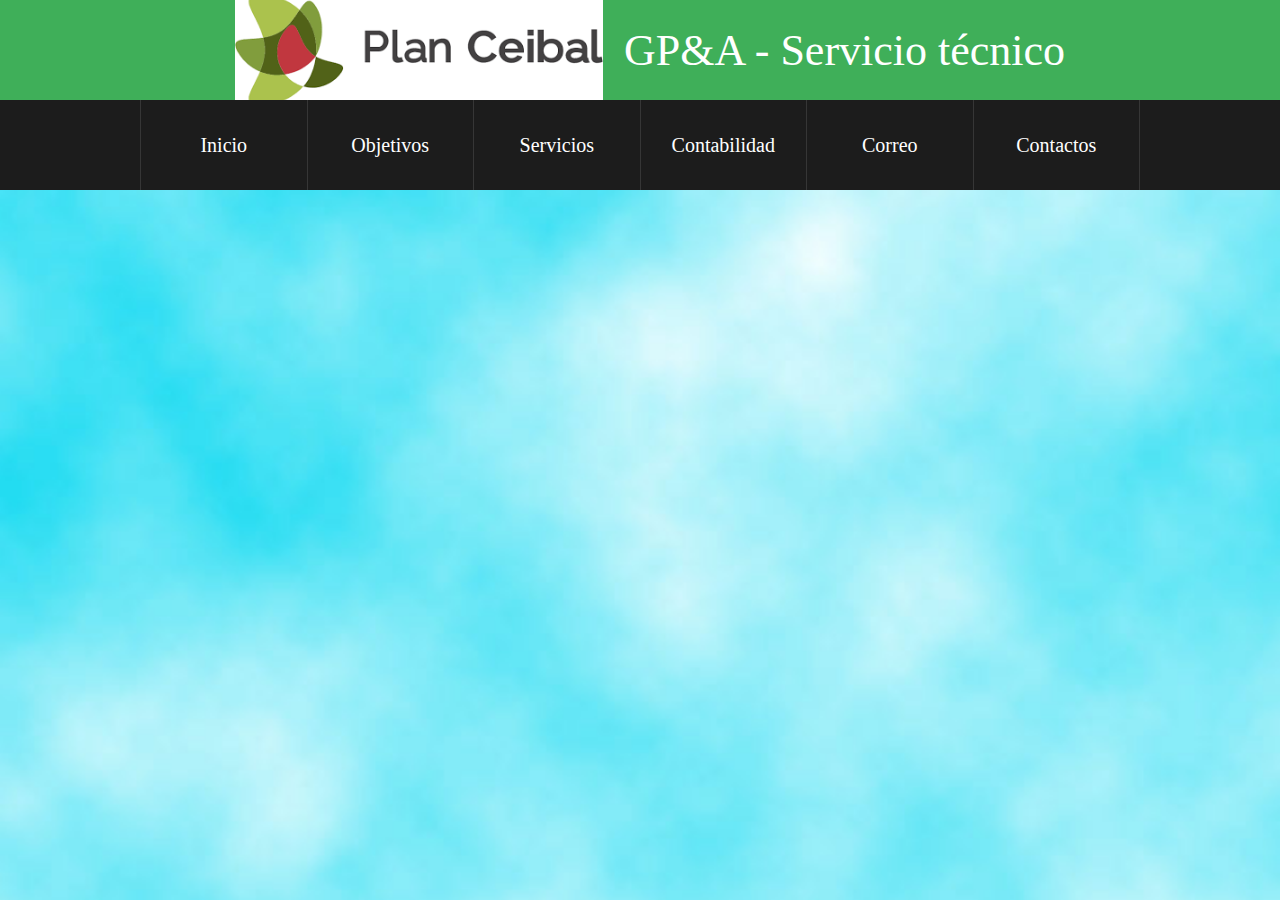
<file: Inicio.html>
<!DOCTYPE html>
<html lang="en">
<head>

	<title> Pagian D&O </title>
	<meta charset="utf-8">
	<meta name="viewport" content="width=divace-width, initial-scale=1">
	<link rel="stylesheet" type="text/css" href="estilos.css">


</head>

<body class="fondo">

	<section class="title">
		<div class="logo-container"> 
			<img src="logo.jpg" class="wrapper">
		</div>
		<h1> GP&A - Servicio técnico </h1>
		
	</section>
	
	<header class="header">

			<nav class="navegation">
				<ul class="menu">
					<li class="first-item">
						<a href="#">
							<img src="1.jpg" alt="" class="imagen">
							<span class="text-item"> Inicio </span>
							<span class="down-item"></span>
						</a>
					</li>
					<li>
						<a href="paginas/Objetivos.html">
							<img src="2.jpg" alt="" class="imagen">
							<span class="text-item"> Objetivos </span>
							<span class="down-item"></span>
						</a>
					</li>
					<li>
						<a href="paginas/Servicios.html">
							<img src="3.jpg" alt="" class="imagen">
							<span class="text-item"> Servicios </span>
							<span class="down-item"></span>
						</a>
					</li>
					<li>
						<a href="paginas/Contabilidad.html">
							<img src="4.jpg" alt="" class="imagen">
							<span class="text-item"> Contabilidad </span>
							<span class="down-item"></span>
						</a>
					</li>
					<li>
						<a href="paginas/Correo.html">
							<img src="5.jpg" alt="" class="imagen">
							<span class="text-item"> Correo </span>
							<span class="down-item"></span>
						</a>
					</li>
					<li>
						<a href="paginas/Contactos.html">
							<img src="6.jpg" alt="" class="imagen">
							<span class="text-item"> Contactos </span>
							<span class="down-item"></span>
						</a>
					</li>
				</ul>
			</nav>

	</header>

	<script src="https://code.jquery.com/jquery-3.4.1.min.js" type="text/javascript"></script>
	<script src="scripts.js" type="text/javascript"></script>

</body>

</html>


<!--
<ul class="submenu">
	<li><a href="#">Servicio #1</a></li>
	<li><a href="#">Servicio #2</a></li>
	<li><a href="#">Servicio #3</a></li>
</ul>
-->
</file>
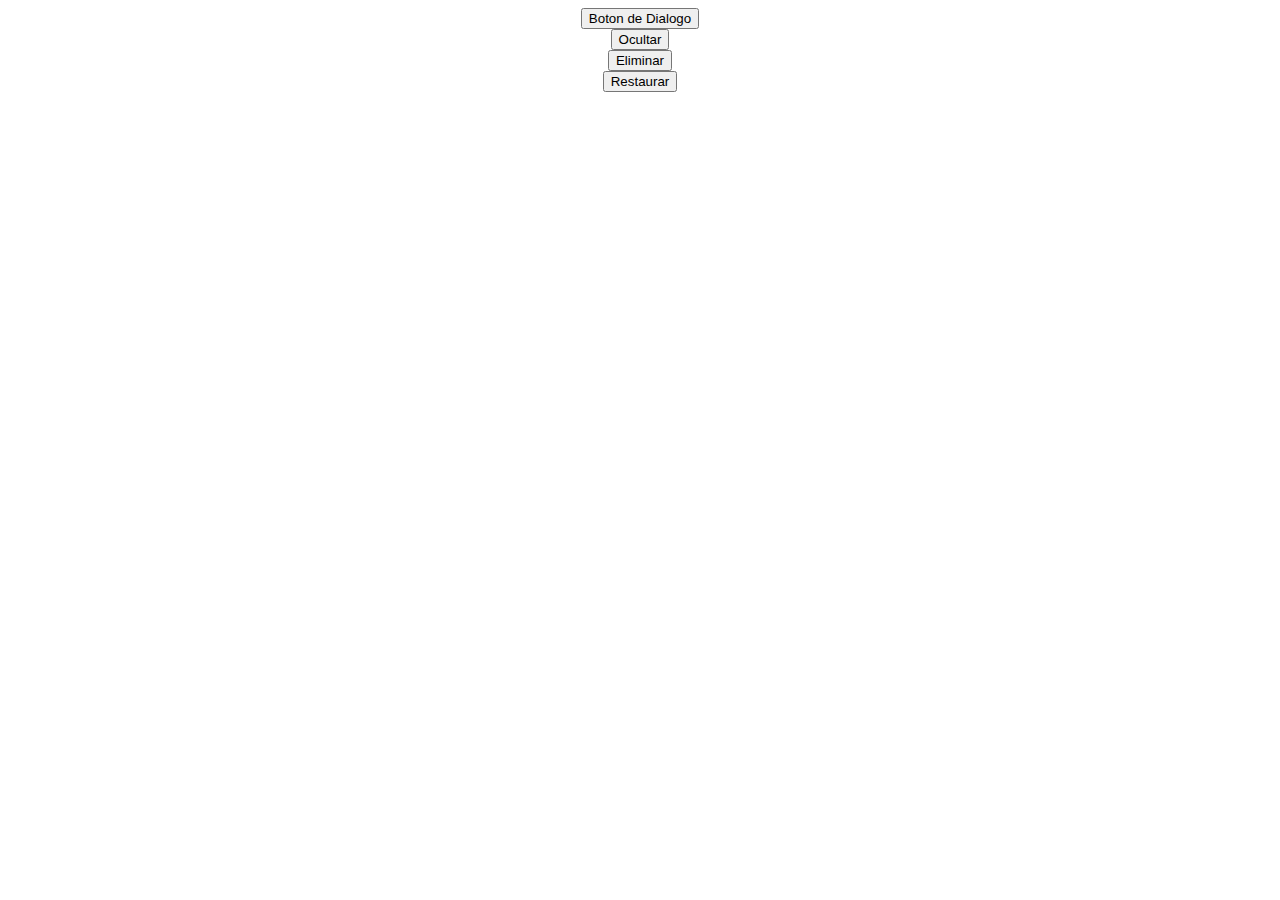
<file: javascriptTest.html>
<!DOCTYPE html>
<html>
<head>
	<title></title>
	<script>
		function ShowDialog() {
			alert("hola");			
		}

		function disableButton(num) {
			var Boton = document.getElementById('buttonDialogo');
			switch(num){
				case 1:
					Boton.style.opacity = '0';break;
				case 2:
					Boton.style.display = 'none';break;
				case 3:
					Boton.style.display = "block";break;
					Boton.style.opacity = "1";break;
			}
		}
	</script>
</head>
<body>
	<center>
		<button id="buttonDialogo" onclick="showdialogo()"> Boton de Dialogo </button><br/>
		<button onclick="disableButton(1)"> Ocultar </button><br/>
		<button onclick="disableButton(2)"> Eliminar </button><br/>
		<button onclick="disableButton(3)"> Restaurar </button><br/>
	</center>
</body>
</html>


<script type="	"></script>
</file>
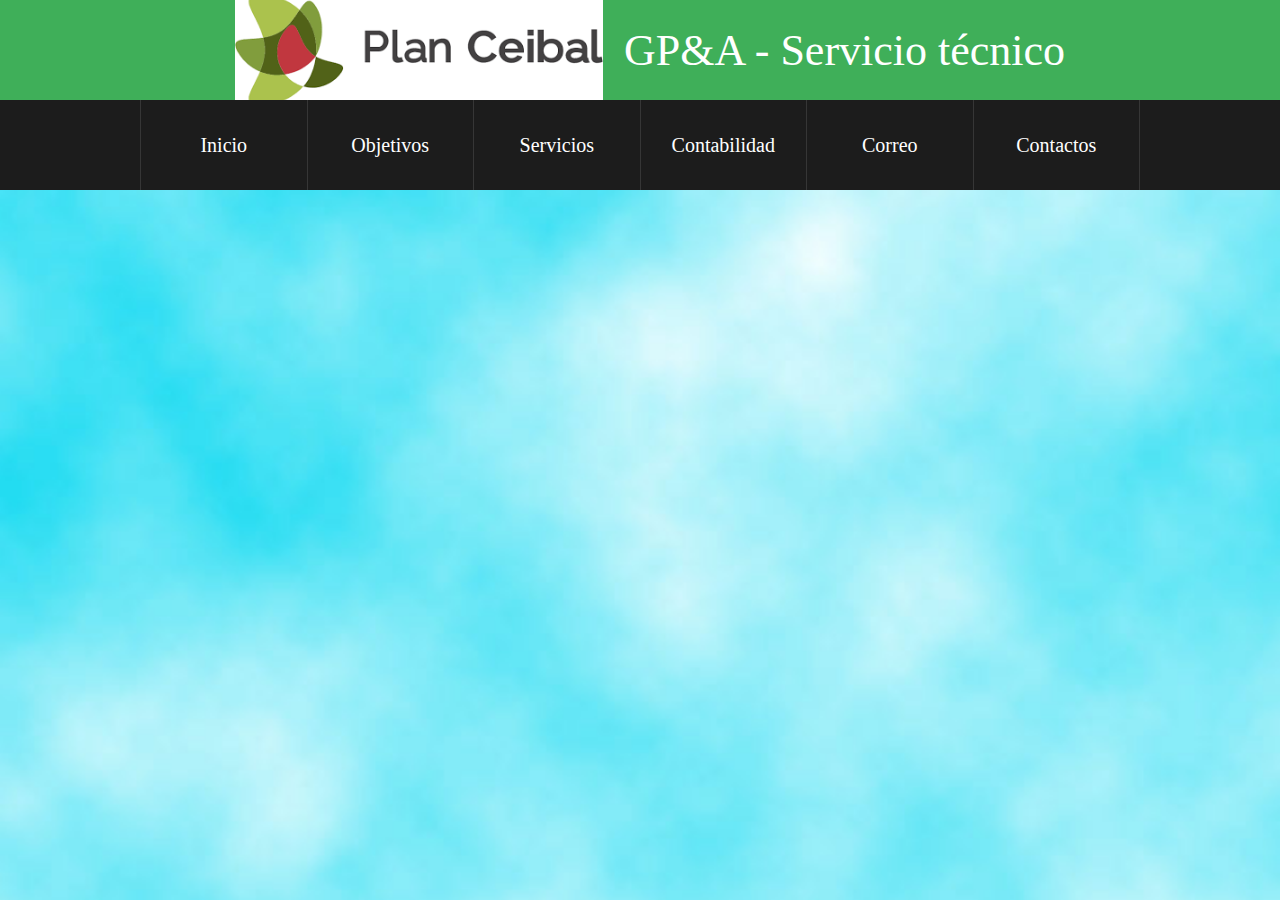
<file: Objetivos.html>
<!DOCTYPE html>
<html lang="en">
<head>

	<title> Pagian D&O </title>
	<meta charset="utf-8">
	<meta name="viewport" content="width=divace-width, initial-scale=1">
	<link rel="stylesheet" type="text/css" href="../estilos.css">

</head>

<body class="fondo">

	<section class="title">
		<div class="logo-container"> 
			<img src="../logo.jpg" class="wrapper">
		</div>
		<h1> GP&A - Servicio técnico </h1>
	</section>

	<header class="header">

			<nav class="navegation">
				<ul class="menu">
					<li class="first-item">
						<a href="../Inicio.html">
							<img src="../1.jpg" alt="" class="imagen">
							<span class="text-item"> Inicio </span>
							<span class="down-item"></span>
						</a>
					</li>
					<li>
						<a href="#">
							<img src="../2.jpg" alt="" class="imagen">
							<span class="text-item"> Objetivos </span>
							<span class="down-item"></span>
						</a>
					</li>
					<li>
						<a href="Servicios.html">
							<img src="../3.jpg" alt="" class="imagen">
							<span class="text-item"> Servicios </span>
							<span class="down-item"></span>
						</a>
					</li>
					<li>
						<a href="Contabilidad.html">
							<img src="../4.jpg" alt="" class="imagen">
							<span class="text-item"> Contabilidad </span>
							<span class="down-item"></span>
						</a>
					</li>
					<li>
						<a href="Correo.html">
							<img src="../5.jpg" alt="" class="imagen">
							<span class="text-item"> Correo </span>
							<span class="down-item"></span>
						</a>
					</li>
					<li>
						<a href="Contactos.html">
							<img src="../6.jpg" alt="" class="imagen">
							<span class="text-item"> Contactos </span>
							<span class="down-item"></span>
						</a>
					</li>
				</ul>
			</nav>
	</header>

	<script src="https://code.jquery.com/jquery-3.4.1.min.js" type="text/javascript"></script>
	<script src="../scripts.js" type="text/javascript"></script>

</body>

</html>
</file>
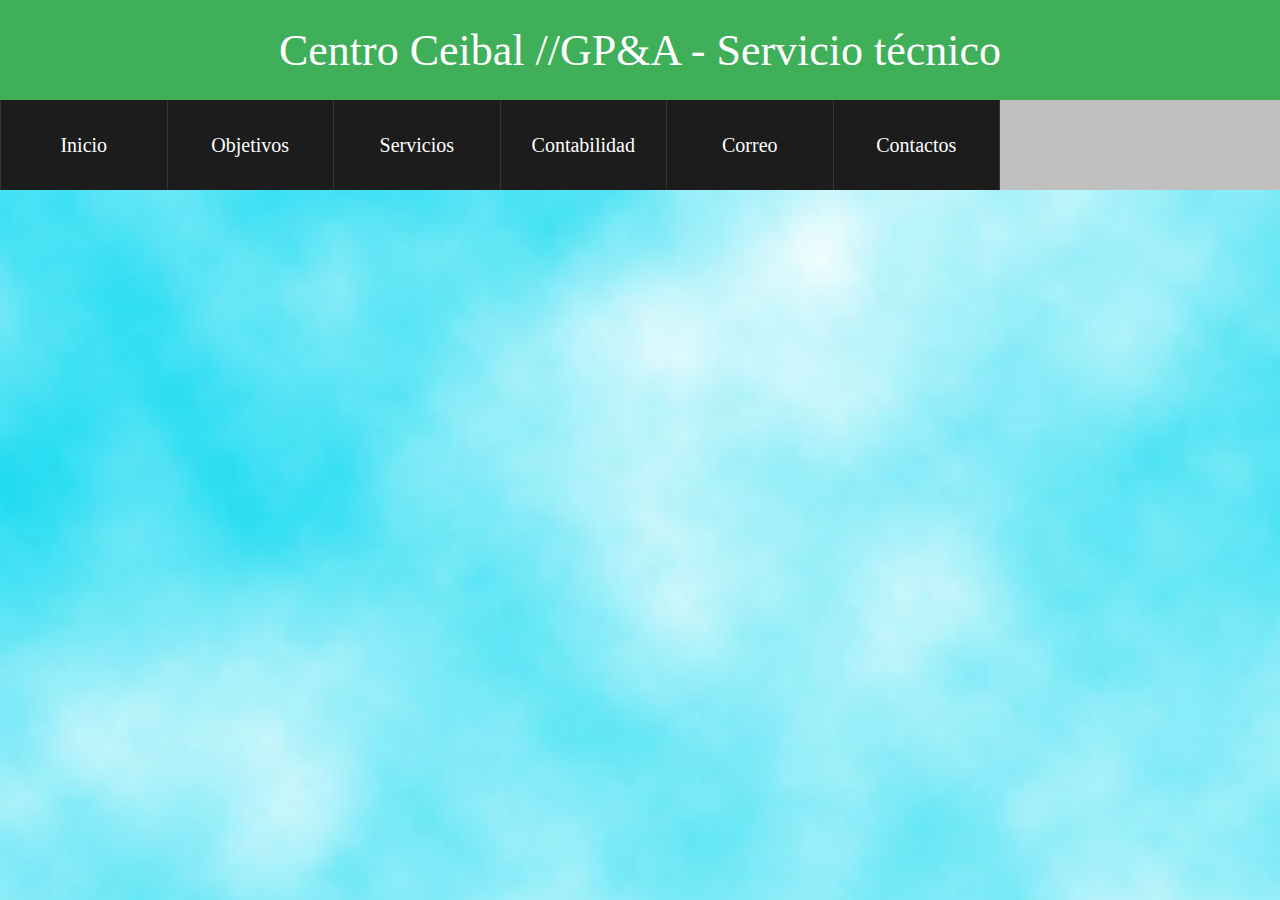
<file: Servicios.html>
<!DOCTYPE html>
<html lang="en">
<head>

	<title> Pagian D&O </title>
	<meta charset="utf-8">
	<meta name="viewport" content="width=divace-width, initial-scale=1">
	<link rel="stylesheet" type="text/css" href="../estilos.css">

</head>

<body class="fondo">
	<section class="title">
		<h1> Centro Ceibal // </h1>
		<h1> GP&A - Servicio técnico </h1>
	</section>
	<header>
	<nav class="navegacion">
		<ul class="menu">
			<li class="first-item">
				<a href="../Inicio.html">
					<img src="1.jpg" alt="" class="imagen">
					<span class="text-item"> Inicio </span>
					<span class="down-item"></span>
				</a>
			</li>
			<li>
				<a href="Objetivos.html">
					<img src="2.jpg" alt="" class="imagen">
					<span class="text-item"> Objetivos </span>
					<span class="down-item"></span>
				</a>
			</li>
			<li>
				<a href="#">
					<img src="3.jpg" alt="" class="imagen">
					<span class="text-item"> Servicios </span>
					<span class="down-item"></span>
				</a>
			</li>
			<li>
				<a href="Contabilidad.html">
					<img src="4.jpg" alt="" class="imagen">
					<span class="text-item"> Contabilidad </span>
					<span class="down-item"></span>
				</a>
			</li>
			<li>
				<a href="Correo.html">
					<img src="5.jpg" alt="" class="imagen">
					<span class="text-item"> Correo </span>
					<span class="down-item"></span>
				</a>
			</li>
			<li>
				<a href="Contactos.html">
					<img src="6.jpg" alt="" class="imagen">
					<span class="text-item"> Contactos </span>
					<span class="down-item"></span>
				</a>
			</li>
		</ul>
	</nav>
	</header>
</body>

</html>
</file>
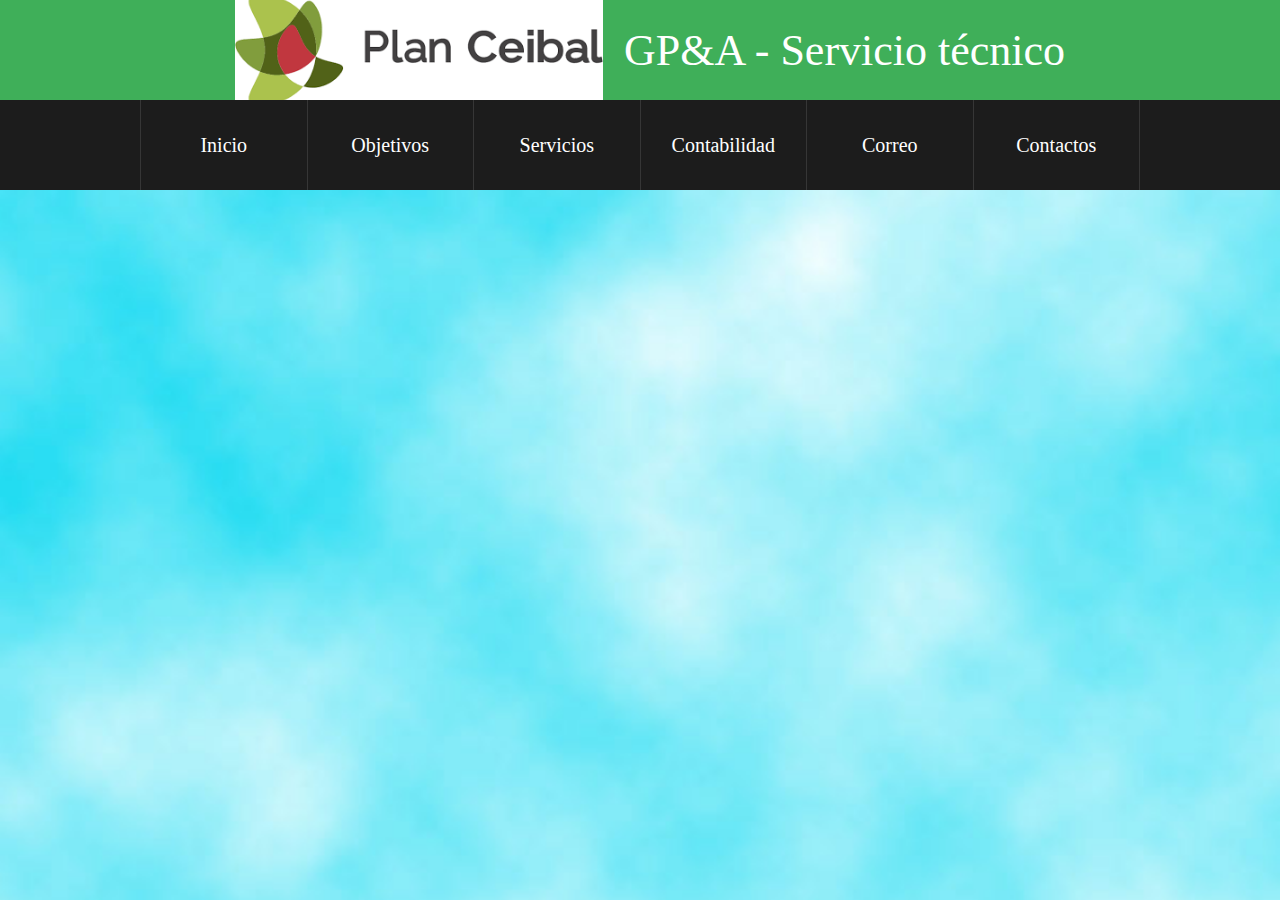
<file: paginas/Contabilidad.html>
<!DOCTYPE html>
<html lang="en">
<head>

	<title> Pagian D&O </title>
	<meta charset="utf-8">
	<meta name="viewport" content="width=divace-width, initial-scale=1">
	<link rel="stylesheet" type="text/css" href="../estilos.css">

</head>

<body class="fondo">

	<section class="title">
		<div class="logo-container"> 
			<img src="../logo.jpg" class="wrapper">
		</div>
		<h1> GP&A - Servicio técnico </h1>
	</section>

	<header class="header">
		
	<nav class="navegation">
		<ul class="menu">
			<li class="first-item">
				<a href="../Inicio.html">
					<img src="../1.jpg" alt="" class="imagen">
					<span class="text-item"> Inicio </span>
					<span class="down-item"></span>
				</a>
			</li>
			<li>
				<a href="Objetivos.html">
					<img src="../2.jpg" alt="" class="imagen">
					<span class="text-item"> Objetivos </span>
					<span class="down-item"></span>
				</a>
			</li>
			<li>
				<a href="Servicios.html">
					<img src="../3.jpg" alt="" class="imagen">
					<span class="text-item"> Servicios </span>
					<span class="down-item"></span>
				</a>
			</li>
			<li>
				<a href="#">
					<img src="../4.jpg" alt="" class="imagen">
					<span class="text-item"> Contabilidad </span>
					<span class="down-item"></span>
				</a>
			</li>
			<li>
				<a href="Correo.html">
					<img src="../5.jpg" alt="" class="imagen">
					<span class="text-item"> Correo </span>
					<span class="down-item"></span>
				</a>
			</li>
			<li>
				<a href="Contactos.html">
					<img src="../6.jpg" alt="" class="imagen">
					<span class="text-item"> Contactos </span>
					<span class="down-item"></span>
				</a>
			</li>
		</ul>
	</nav>
	</header>

	<script src="https://code.jquery.com/jquery-3.4.1.min.js" type="text/javascript"></script>
	<script src="../scripts.js" type="text/javascript"></script>

</body>

</html>
</file>
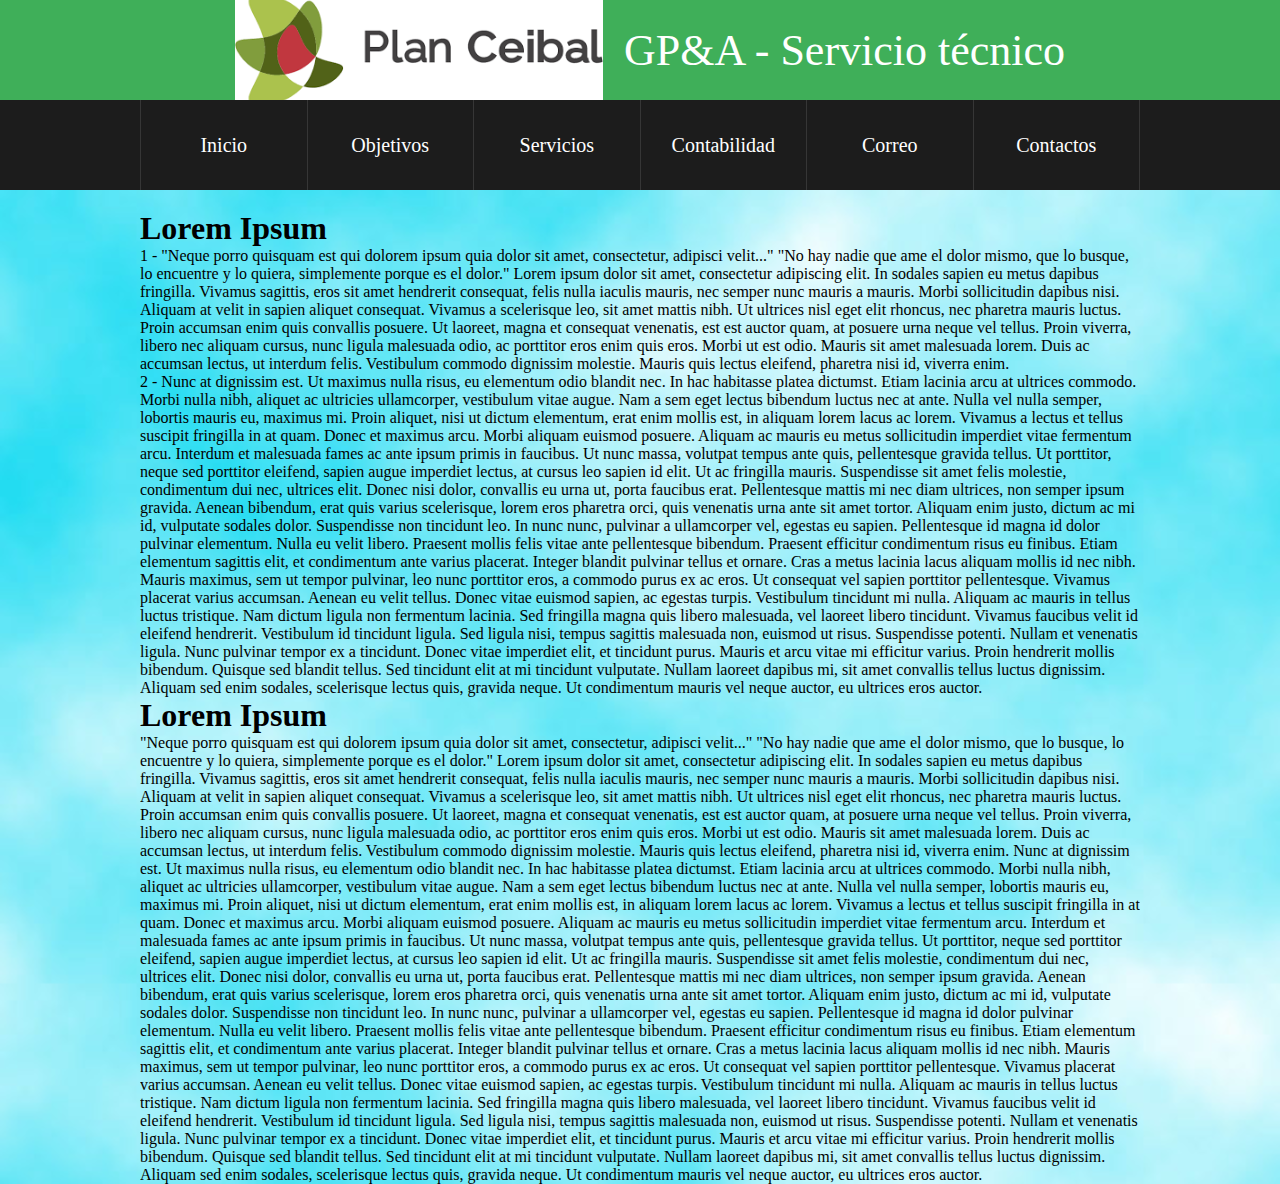
<file: paginas/Contactos.html>
<!DOCTYPE html>
<html lang="en">
<head>

	<title> Pagian D&O </title>
	<meta charset="utf-8">
	<meta name="viewport" content="width=divace-width, initial-scale=1">
	<link rel="stylesheet" type="text/css" href="../estilos.css">

</head>

<body class="fondo">

	<section class="title">
		<div class="logo-container"> 
			<img src="../logo.jpg" class="wrapper">
		</div>
		<h1> GP&A - Servicio técnico </h1>
	</section>

	<header class="header">

			<nav class="navegation">
				<ul class="menu">
					<li class="first-item">
						<a href="../Inicio.html">
							<img src="../1.jpg" alt="" class="imagen">
							<span class="text-item"> Inicio </span>
							<span class="down-item"></span>
						</a>
					</li>
					<li>
						<a href="Objetivos.html">
							<img src="../2.jpg" alt="" class="imagen">
							<span class="text-item"> Objetivos </span>
							<span class="down-item"></span>
						</a>
					</li>
					<li>
						<a href="Servicios.html">
							<img src="../3.jpg" alt="" class="imagen">
							<span class="text-item"> Servicios </span>
							<span class="down-item"></span>
						</a>
					</li>
					<li>
						<a href="Contabilidad.html">
							<img src="../4.jpg" alt="" class="imagen">
							<span class="text-item"> Contabilidad </span>
							<span class="down-item"></span>
						</a>
					</li>
					<li>
						<a href="Correo.html">
							<img src="../5.jpg" alt="" class="imagen">
							<span class="text-item"> Correo </span>
							<span class="down-item"></span>
						</a>
					</li>
					<li>
						<a href="#">
							<img src="../6.jpg" alt="" class="imagen">
							<span class="text-item"> Contactos </span>
							<span class="down-item"></span>
						</a>
					</li>
				</ul>
			</nav>

	</header>

	
	<main class="container wrapper">

		<p>
			<h1> Lorem Ipsum  </h1>
1 - "Neque porro quisquam est qui dolorem ipsum quia dolor sit amet, consectetur, adipisci velit..."
"No hay nadie que ame el dolor mismo, que lo busque, lo encuentre y lo quiera, simplemente porque es el dolor."
Lorem ipsum dolor sit amet, consectetur adipiscing elit. In sodales sapien eu metus dapibus fringilla. Vivamus sagittis, eros sit amet hendrerit consequat, felis nulla iaculis mauris, nec semper nunc mauris a mauris. Morbi sollicitudin dapibus nisi. Aliquam at velit in sapien aliquet consequat. Vivamus a scelerisque leo, sit amet mattis nibh. Ut ultrices nisl eget elit rhoncus, nec pharetra mauris luctus. Proin accumsan enim quis convallis posuere. Ut laoreet, magna et consequat venenatis, est est auctor quam, at posuere urna neque vel tellus. Proin viverra, libero nec aliquam cursus, nunc ligula malesuada odio, ac porttitor eros enim quis eros. Morbi ut est odio. Mauris sit amet malesuada lorem. Duis ac accumsan lectus, ut interdum felis. Vestibulum commodo dignissim molestie. Mauris quis lectus eleifend, pharetra nisi id, viverra enim.<br>

2 - Nunc at dignissim est. Ut maximus nulla risus, eu elementum odio blandit nec. In hac habitasse platea dictumst. Etiam lacinia arcu at ultrices commodo. Morbi nulla nibh, aliquet ac ultricies ullamcorper, vestibulum vitae augue. Nam a sem eget lectus bibendum luctus nec at ante. Nulla vel nulla semper, lobortis mauris eu, maximus mi. Proin aliquet, nisi ut dictum elementum, erat enim mollis est, in aliquam lorem lacus ac lorem. Vivamus a lectus et tellus suscipit fringilla in at quam. Donec et maximus arcu. Morbi aliquam euismod posuere. Aliquam ac mauris eu metus sollicitudin imperdiet vitae fermentum arcu.

Interdum et malesuada fames ac ante ipsum primis in faucibus. Ut nunc massa, volutpat tempus ante quis, pellentesque gravida tellus. Ut porttitor, neque sed porttitor eleifend, sapien augue imperdiet lectus, at cursus leo sapien id elit. Ut ac fringilla mauris. Suspendisse sit amet felis molestie, condimentum dui nec, ultrices elit. Donec nisi dolor, convallis eu urna ut, porta faucibus erat. Pellentesque mattis mi nec diam ultrices, non semper ipsum gravida. Aenean bibendum, erat quis varius scelerisque, lorem eros pharetra orci, quis venenatis urna ante sit amet tortor. Aliquam enim justo, dictum ac mi id, vulputate sodales dolor. Suspendisse non tincidunt leo. In nunc nunc, pulvinar a ullamcorper vel, egestas eu sapien. Pellentesque id magna id dolor pulvinar elementum. Nulla eu velit libero. Praesent mollis felis vitae ante pellentesque bibendum.

Praesent efficitur condimentum risus eu finibus. Etiam elementum sagittis elit, et condimentum ante varius placerat. Integer blandit pulvinar tellus et ornare. Cras a metus lacinia lacus aliquam mollis id nec nibh. Mauris maximus, sem ut tempor pulvinar, leo nunc porttitor eros, a commodo purus ex ac eros. Ut consequat vel sapien porttitor pellentesque. Vivamus placerat varius accumsan. Aenean eu velit tellus. Donec vitae euismod sapien, ac egestas turpis. Vestibulum tincidunt mi nulla. Aliquam ac mauris in tellus luctus tristique. Nam dictum ligula non fermentum lacinia. Sed fringilla magna quis libero malesuada, vel laoreet libero tincidunt. Vivamus faucibus velit id eleifend hendrerit.

Vestibulum id tincidunt ligula. Sed ligula nisi, tempus sagittis malesuada non, euismod ut risus. Suspendisse potenti. Nullam et venenatis ligula. Nunc pulvinar tempor ex a tincidunt. Donec vitae imperdiet elit, et tincidunt purus. Mauris et arcu vitae mi efficitur varius. Proin hendrerit mollis bibendum. Quisque sed blandit tellus. Sed tincidunt elit at mi tincidunt vulputate. Nullam laoreet dapibus mi, sit amet convallis tellus luctus dignissim. Aliquam sed enim sodales, scelerisque lectus quis, gravida neque. Ut condimentum mauris vel neque auctor, eu ultrices eros auctor.
		</p>

		<p>
			<h1> Lorem Ipsum  </h1>
"Neque porro quisquam est qui dolorem ipsum quia dolor sit amet, consectetur, adipisci velit..."
"No hay nadie que ame el dolor mismo, que lo busque, lo encuentre y lo quiera, simplemente porque es el dolor."
Lorem ipsum dolor sit amet, consectetur adipiscing elit. In sodales sapien eu metus dapibus fringilla. Vivamus sagittis, eros sit amet hendrerit consequat, felis nulla iaculis mauris, nec semper nunc mauris a mauris. Morbi sollicitudin dapibus nisi. Aliquam at velit in sapien aliquet consequat. Vivamus a scelerisque leo, sit amet mattis nibh. Ut ultrices nisl eget elit rhoncus, nec pharetra mauris luctus. Proin accumsan enim quis convallis posuere. Ut laoreet, magna et consequat venenatis, est est auctor quam, at posuere urna neque vel tellus. Proin viverra, libero nec aliquam cursus, nunc ligula malesuada odio, ac porttitor eros enim quis eros. Morbi ut est odio. Mauris sit amet malesuada lorem. Duis ac accumsan lectus, ut interdum felis. Vestibulum commodo dignissim molestie. Mauris quis lectus eleifend, pharetra nisi id, viverra enim.

Nunc at dignissim est. Ut maximus nulla risus, eu elementum odio blandit nec. In hac habitasse platea dictumst. Etiam lacinia arcu at ultrices commodo. Morbi nulla nibh, aliquet ac ultricies ullamcorper, vestibulum vitae augue. Nam a sem eget lectus bibendum luctus nec at ante. Nulla vel nulla semper, lobortis mauris eu, maximus mi. Proin aliquet, nisi ut dictum elementum, erat enim mollis est, in aliquam lorem lacus ac lorem. Vivamus a lectus et tellus suscipit fringilla in at quam. Donec et maximus arcu. Morbi aliquam euismod posuere. Aliquam ac mauris eu metus sollicitudin imperdiet vitae fermentum arcu.

Interdum et malesuada fames ac ante ipsum primis in faucibus. Ut nunc massa, volutpat tempus ante quis, pellentesque gravida tellus. Ut porttitor, neque sed porttitor eleifend, sapien augue imperdiet lectus, at cursus leo sapien id elit. Ut ac fringilla mauris. Suspendisse sit amet felis molestie, condimentum dui nec, ultrices elit. Donec nisi dolor, convallis eu urna ut, porta faucibus erat. Pellentesque mattis mi nec diam ultrices, non semper ipsum gravida. Aenean bibendum, erat quis varius scelerisque, lorem eros pharetra orci, quis venenatis urna ante sit amet tortor. Aliquam enim justo, dictum ac mi id, vulputate sodales dolor. Suspendisse non tincidunt leo. In nunc nunc, pulvinar a ullamcorper vel, egestas eu sapien. Pellentesque id magna id dolor pulvinar elementum. Nulla eu velit libero. Praesent mollis felis vitae ante pellentesque bibendum.

Praesent efficitur condimentum risus eu finibus. Etiam elementum sagittis elit, et condimentum ante varius placerat. Integer blandit pulvinar tellus et ornare. Cras a metus lacinia lacus aliquam mollis id nec nibh. Mauris maximus, sem ut tempor pulvinar, leo nunc porttitor eros, a commodo purus ex ac eros. Ut consequat vel sapien porttitor pellentesque. Vivamus placerat varius accumsan. Aenean eu velit tellus. Donec vitae euismod sapien, ac egestas turpis. Vestibulum tincidunt mi nulla. Aliquam ac mauris in tellus luctus tristique. Nam dictum ligula non fermentum lacinia. Sed fringilla magna quis libero malesuada, vel laoreet libero tincidunt. Vivamus faucibus velit id eleifend hendrerit.

Vestibulum id tincidunt ligula. Sed ligula nisi, tempus sagittis malesuada non, euismod ut risus. Suspendisse potenti. Nullam et venenatis ligula. Nunc pulvinar tempor ex a tincidunt. Donec vitae imperdiet elit, et tincidunt purus. Mauris et arcu vitae mi efficitur varius. Proin hendrerit mollis bibendum. Quisque sed blandit tellus. Sed tincidunt elit at mi tincidunt vulputate. Nullam laoreet dapibus mi, sit amet convallis tellus luctus dignissim. Aliquam sed enim sodales, scelerisque lectus quis, gravida neque. Ut condimentum mauris vel neque auctor, eu ultrices eros auctor.
		</p>

	</main>

	<script src="https://code.jquery.com/jquery-3.4.1.min.js" type="text/javascript"></script>
	<script src="../scripts.js" type="text/javascript"></script>

</body>

</html>
</file>
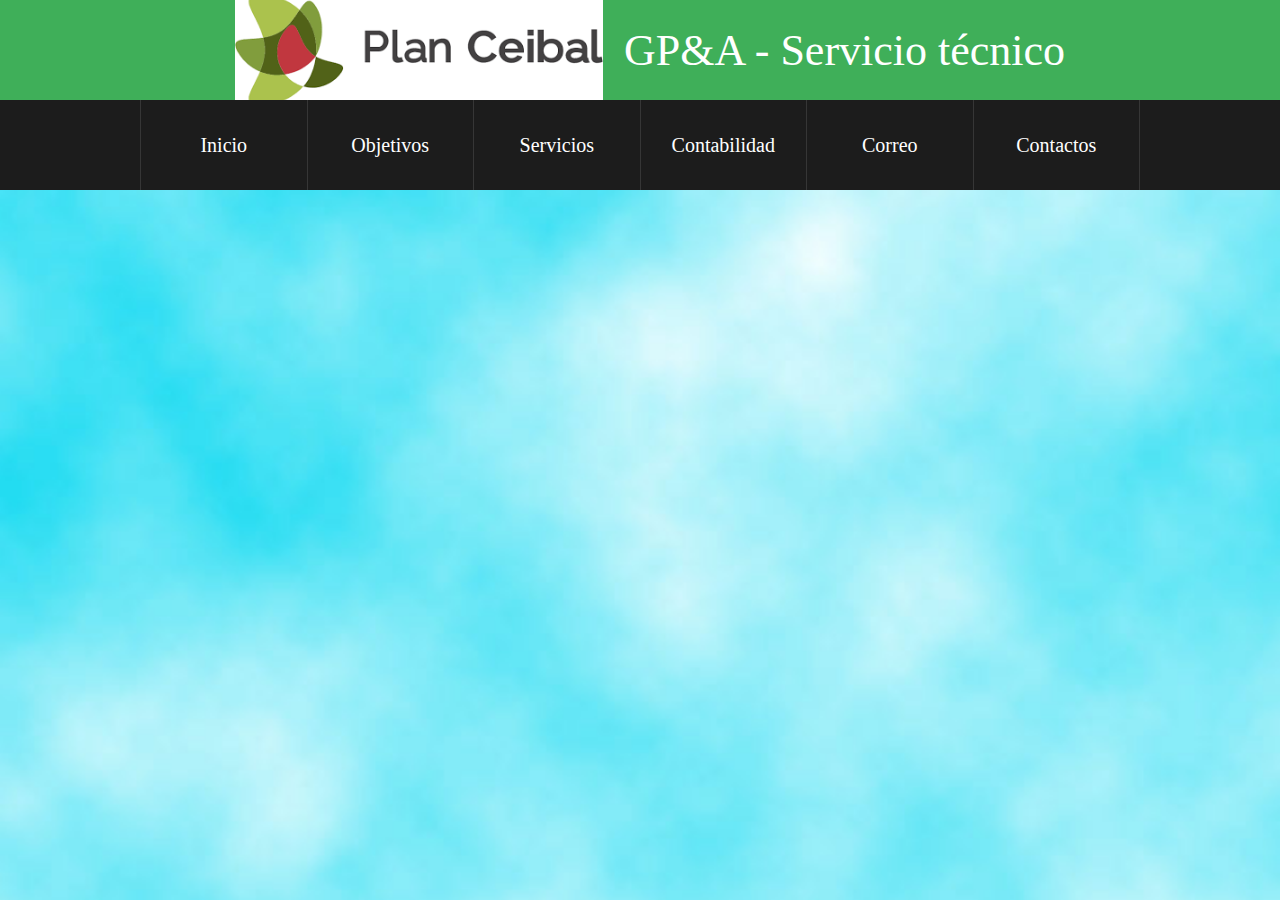
<file: paginas/Correo.html>
<!DOCTYPE html>
<html lang="en">
<head>

	<title> Pagian D&O </title>
	<meta charset="utf-8">
	<meta name="viewport" content="width=divace-width, initial-scale=1">
	<link rel="stylesheet" type="text/css" href="../estilos.css">

</head>

<body class="fondo">
	
	<section class="title">
		<div class="logo-container"> 
			<img src="../logo.jpg" class="wrapper">
		</div>
		<h1> GP&A - Servicio técnico </h1>
	</section>

	<header class="header">
		
	<nav class="navegation">
		<ul class="menu">
			<li class="first-item">
				<a href="../Inicio.html">
					<img src="../1.jpg" alt="" class="imagen">
					<span class="text-item"> Inicio </span>
					<span class="down-item"></span>
				</a>
			</li>
			<li>
				<a href="Objetivos.html">
					<img src="../2.jpg" alt="" class="imagen">
					<span class="text-item"> Objetivos </span>
					<span class="down-item"></span>
				</a>
			</li>
			<li>
				<a href="Servicios.html">
					<img src="../3.jpg" alt="" class="imagen">
					<span class="text-item"> Servicios </span>
					<span class="down-item"></span>
				</a>
			</li>
			<li>
				<a href="Contabilidad.html">
					<img src="../4.jpg" alt="" class="imagen">
					<span class="text-item"> Contabilidad </span>
					<span class="down-item"></span>
				</a>
			</li>
			<li>
				<a href="#">
					<img src="../5.jpg" alt="" class="imagen">
					<span class="text-item"> Correo </span>
					<span class="down-item"></span>
				</a>
			</li>
			<li>
				<a href="Contactos.html">
					<img src="../6.jpg" alt="" class="imagen">
					<span class="text-item"> Contactos </span>
					<span class="down-item"></span>
				</a>
			</li>
		</ul>
	</nav>
	</header>

	<script src="https://code.jquery.com/jquery-3.4.1.min.js" type="text/javascript"></script>
	<script src="../scripts.js" type="text/javascript"></script>
</body>

</html>
</file>
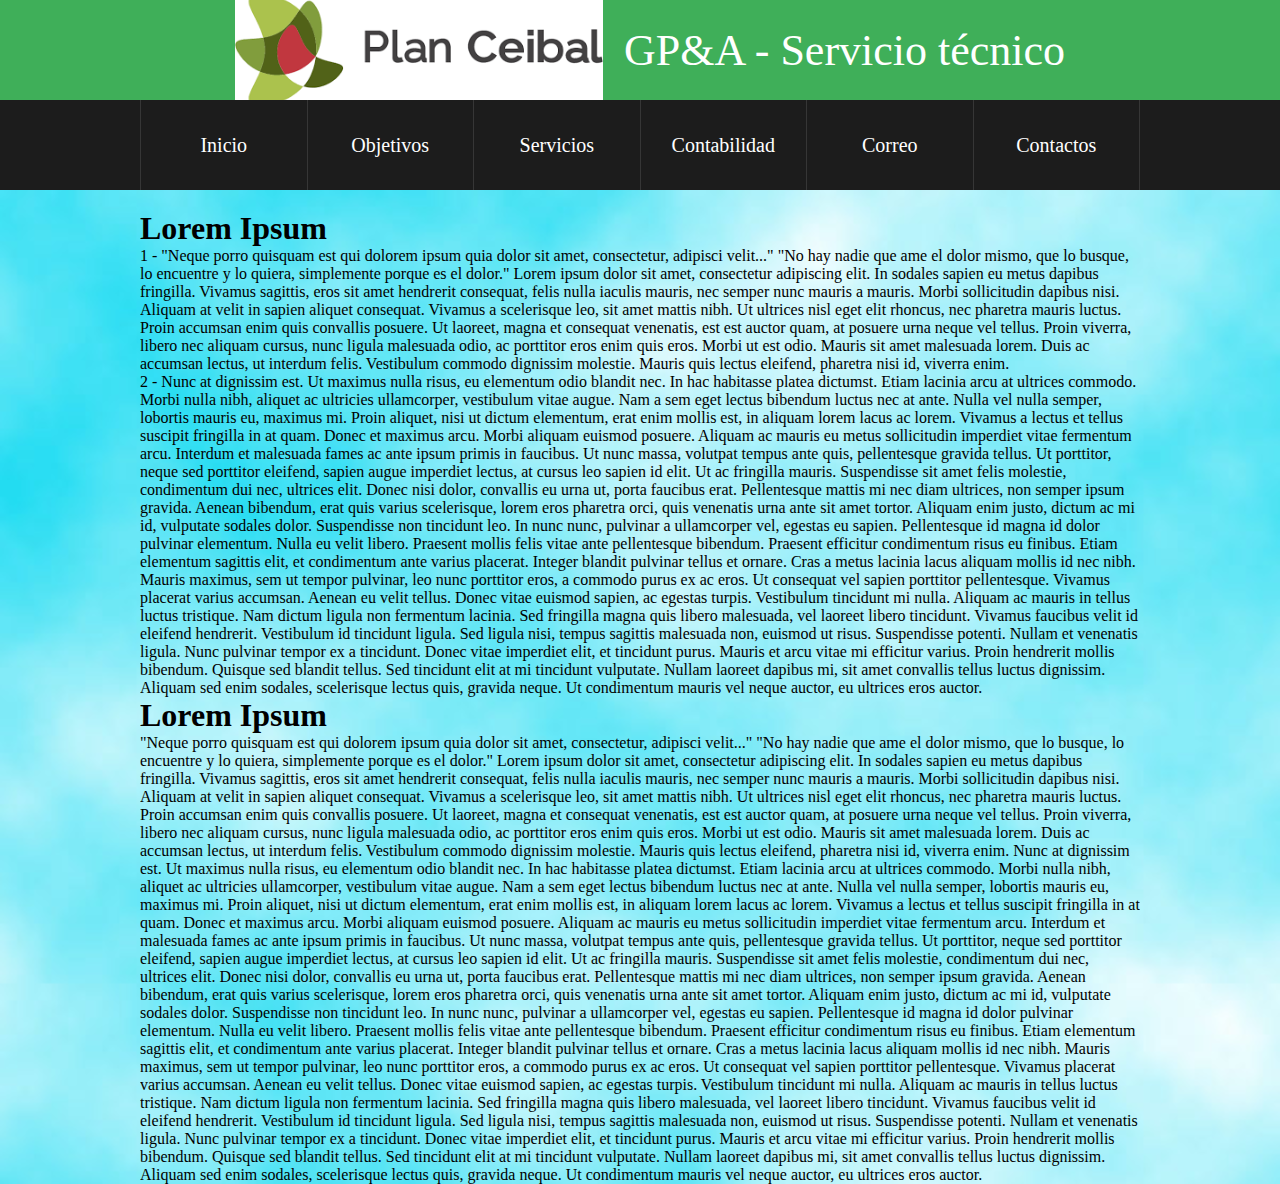
<file: paginas/Objetivos.html>
<!DOCTYPE html>
<html lang="en">
<head>

	<title> Pagian D&O </title>
	<meta charset="utf-8">
	<meta name="viewport" content="width=divace-width, initial-scale=1">
	<link rel="stylesheet" type="text/css" href="../estilos.css">

</head>

<body class="fondo">

	<section class="title">
		<div class="logo-container"> 
			<img src="../logo.jpg" class="wrapper">
		</div>
		<h1> GP&A - Servicio técnico </h1>
	</section>

	<header class="header">

			<nav class="navegation">
				<ul class="menu">
					<li class="first-item">
						<a href="../Inicio.html">
							<img src="../1.jpg" alt="" class="imagen">
							<span class="text-item"> Inicio </span>
							<span class="down-item"></span>
						</a>
					</li>
					<li>
						<a href="#">
							<img src="../2.jpg" alt="" class="imagen">
							<span class="text-item"> Objetivos </span>
							<span class="down-item"></span>
						</a>
					</li>
					<li>
						<a href="Servicios.html">
							<img src="../3.jpg" alt="" class="imagen">
							<span class="text-item"> Servicios </span>
							<span class="down-item"></span>
						</a>
					</li>
					<li>
						<a href="Contabilidad.html">
							<img src="../4.jpg" alt="" class="imagen">
							<span class="text-item"> Contabilidad </span>
							<span class="down-item"></span>
						</a>
					</li>
					<li>
						<a href="Correo.html">
							<img src="../5.jpg" alt="" class="imagen">
							<span class="text-item"> Correo </span>
							<span class="down-item"></span>
						</a>
					</li>
					<li>
						<a href="Contactos.html">
							<img src="../6.jpg" alt="" class="imagen">
							<span class="text-item"> Contactos </span>
							<span class="down-item"></span>
						</a>
					</li>
				</ul>
			</nav>
	</header>

	
	<main class="container wrapper">

		<p>
			<h1> Lorem Ipsum  </h1>
1 - "Neque porro quisquam est qui dolorem ipsum quia dolor sit amet, consectetur, adipisci velit..."
"No hay nadie que ame el dolor mismo, que lo busque, lo encuentre y lo quiera, simplemente porque es el dolor."
Lorem ipsum dolor sit amet, consectetur adipiscing elit. In sodales sapien eu metus dapibus fringilla. Vivamus sagittis, eros sit amet hendrerit consequat, felis nulla iaculis mauris, nec semper nunc mauris a mauris. Morbi sollicitudin dapibus nisi. Aliquam at velit in sapien aliquet consequat. Vivamus a scelerisque leo, sit amet mattis nibh. Ut ultrices nisl eget elit rhoncus, nec pharetra mauris luctus. Proin accumsan enim quis convallis posuere. Ut laoreet, magna et consequat venenatis, est est auctor quam, at posuere urna neque vel tellus. Proin viverra, libero nec aliquam cursus, nunc ligula malesuada odio, ac porttitor eros enim quis eros. Morbi ut est odio. Mauris sit amet malesuada lorem. Duis ac accumsan lectus, ut interdum felis. Vestibulum commodo dignissim molestie. Mauris quis lectus eleifend, pharetra nisi id, viverra enim.<br>

2 - Nunc at dignissim est. Ut maximus nulla risus, eu elementum odio blandit nec. In hac habitasse platea dictumst. Etiam lacinia arcu at ultrices commodo. Morbi nulla nibh, aliquet ac ultricies ullamcorper, vestibulum vitae augue. Nam a sem eget lectus bibendum luctus nec at ante. Nulla vel nulla semper, lobortis mauris eu, maximus mi. Proin aliquet, nisi ut dictum elementum, erat enim mollis est, in aliquam lorem lacus ac lorem. Vivamus a lectus et tellus suscipit fringilla in at quam. Donec et maximus arcu. Morbi aliquam euismod posuere. Aliquam ac mauris eu metus sollicitudin imperdiet vitae fermentum arcu.

Interdum et malesuada fames ac ante ipsum primis in faucibus. Ut nunc massa, volutpat tempus ante quis, pellentesque gravida tellus. Ut porttitor, neque sed porttitor eleifend, sapien augue imperdiet lectus, at cursus leo sapien id elit. Ut ac fringilla mauris. Suspendisse sit amet felis molestie, condimentum dui nec, ultrices elit. Donec nisi dolor, convallis eu urna ut, porta faucibus erat. Pellentesque mattis mi nec diam ultrices, non semper ipsum gravida. Aenean bibendum, erat quis varius scelerisque, lorem eros pharetra orci, quis venenatis urna ante sit amet tortor. Aliquam enim justo, dictum ac mi id, vulputate sodales dolor. Suspendisse non tincidunt leo. In nunc nunc, pulvinar a ullamcorper vel, egestas eu sapien. Pellentesque id magna id dolor pulvinar elementum. Nulla eu velit libero. Praesent mollis felis vitae ante pellentesque bibendum.

Praesent efficitur condimentum risus eu finibus. Etiam elementum sagittis elit, et condimentum ante varius placerat. Integer blandit pulvinar tellus et ornare. Cras a metus lacinia lacus aliquam mollis id nec nibh. Mauris maximus, sem ut tempor pulvinar, leo nunc porttitor eros, a commodo purus ex ac eros. Ut consequat vel sapien porttitor pellentesque. Vivamus placerat varius accumsan. Aenean eu velit tellus. Donec vitae euismod sapien, ac egestas turpis. Vestibulum tincidunt mi nulla. Aliquam ac mauris in tellus luctus tristique. Nam dictum ligula non fermentum lacinia. Sed fringilla magna quis libero malesuada, vel laoreet libero tincidunt. Vivamus faucibus velit id eleifend hendrerit.

Vestibulum id tincidunt ligula. Sed ligula nisi, tempus sagittis malesuada non, euismod ut risus. Suspendisse potenti. Nullam et venenatis ligula. Nunc pulvinar tempor ex a tincidunt. Donec vitae imperdiet elit, et tincidunt purus. Mauris et arcu vitae mi efficitur varius. Proin hendrerit mollis bibendum. Quisque sed blandit tellus. Sed tincidunt elit at mi tincidunt vulputate. Nullam laoreet dapibus mi, sit amet convallis tellus luctus dignissim. Aliquam sed enim sodales, scelerisque lectus quis, gravida neque. Ut condimentum mauris vel neque auctor, eu ultrices eros auctor.
		</p>

		<p>
			<h1> Lorem Ipsum  </h1>
"Neque porro quisquam est qui dolorem ipsum quia dolor sit amet, consectetur, adipisci velit..."
"No hay nadie que ame el dolor mismo, que lo busque, lo encuentre y lo quiera, simplemente porque es el dolor."
Lorem ipsum dolor sit amet, consectetur adipiscing elit. In sodales sapien eu metus dapibus fringilla. Vivamus sagittis, eros sit amet hendrerit consequat, felis nulla iaculis mauris, nec semper nunc mauris a mauris. Morbi sollicitudin dapibus nisi. Aliquam at velit in sapien aliquet consequat. Vivamus a scelerisque leo, sit amet mattis nibh. Ut ultrices nisl eget elit rhoncus, nec pharetra mauris luctus. Proin accumsan enim quis convallis posuere. Ut laoreet, magna et consequat venenatis, est est auctor quam, at posuere urna neque vel tellus. Proin viverra, libero nec aliquam cursus, nunc ligula malesuada odio, ac porttitor eros enim quis eros. Morbi ut est odio. Mauris sit amet malesuada lorem. Duis ac accumsan lectus, ut interdum felis. Vestibulum commodo dignissim molestie. Mauris quis lectus eleifend, pharetra nisi id, viverra enim.

Nunc at dignissim est. Ut maximus nulla risus, eu elementum odio blandit nec. In hac habitasse platea dictumst. Etiam lacinia arcu at ultrices commodo. Morbi nulla nibh, aliquet ac ultricies ullamcorper, vestibulum vitae augue. Nam a sem eget lectus bibendum luctus nec at ante. Nulla vel nulla semper, lobortis mauris eu, maximus mi. Proin aliquet, nisi ut dictum elementum, erat enim mollis est, in aliquam lorem lacus ac lorem. Vivamus a lectus et tellus suscipit fringilla in at quam. Donec et maximus arcu. Morbi aliquam euismod posuere. Aliquam ac mauris eu metus sollicitudin imperdiet vitae fermentum arcu.

Interdum et malesuada fames ac ante ipsum primis in faucibus. Ut nunc massa, volutpat tempus ante quis, pellentesque gravida tellus. Ut porttitor, neque sed porttitor eleifend, sapien augue imperdiet lectus, at cursus leo sapien id elit. Ut ac fringilla mauris. Suspendisse sit amet felis molestie, condimentum dui nec, ultrices elit. Donec nisi dolor, convallis eu urna ut, porta faucibus erat. Pellentesque mattis mi nec diam ultrices, non semper ipsum gravida. Aenean bibendum, erat quis varius scelerisque, lorem eros pharetra orci, quis venenatis urna ante sit amet tortor. Aliquam enim justo, dictum ac mi id, vulputate sodales dolor. Suspendisse non tincidunt leo. In nunc nunc, pulvinar a ullamcorper vel, egestas eu sapien. Pellentesque id magna id dolor pulvinar elementum. Nulla eu velit libero. Praesent mollis felis vitae ante pellentesque bibendum.

Praesent efficitur condimentum risus eu finibus. Etiam elementum sagittis elit, et condimentum ante varius placerat. Integer blandit pulvinar tellus et ornare. Cras a metus lacinia lacus aliquam mollis id nec nibh. Mauris maximus, sem ut tempor pulvinar, leo nunc porttitor eros, a commodo purus ex ac eros. Ut consequat vel sapien porttitor pellentesque. Vivamus placerat varius accumsan. Aenean eu velit tellus. Donec vitae euismod sapien, ac egestas turpis. Vestibulum tincidunt mi nulla. Aliquam ac mauris in tellus luctus tristique. Nam dictum ligula non fermentum lacinia. Sed fringilla magna quis libero malesuada, vel laoreet libero tincidunt. Vivamus faucibus velit id eleifend hendrerit.

Vestibulum id tincidunt ligula. Sed ligula nisi, tempus sagittis malesuada non, euismod ut risus. Suspendisse potenti. Nullam et venenatis ligula. Nunc pulvinar tempor ex a tincidunt. Donec vitae imperdiet elit, et tincidunt purus. Mauris et arcu vitae mi efficitur varius. Proin hendrerit mollis bibendum. Quisque sed blandit tellus. Sed tincidunt elit at mi tincidunt vulputate. Nullam laoreet dapibus mi, sit amet convallis tellus luctus dignissim. Aliquam sed enim sodales, scelerisque lectus quis, gravida neque. Ut condimentum mauris vel neque auctor, eu ultrices eros auctor.
		</p>

	</main>

	<script src="https://code.jquery.com/jquery-3.4.1.min.js" type="text/javascript"></script>
	<script src="../scripts.js" type="text/javascript"></script>

</body>

</html>
</file>
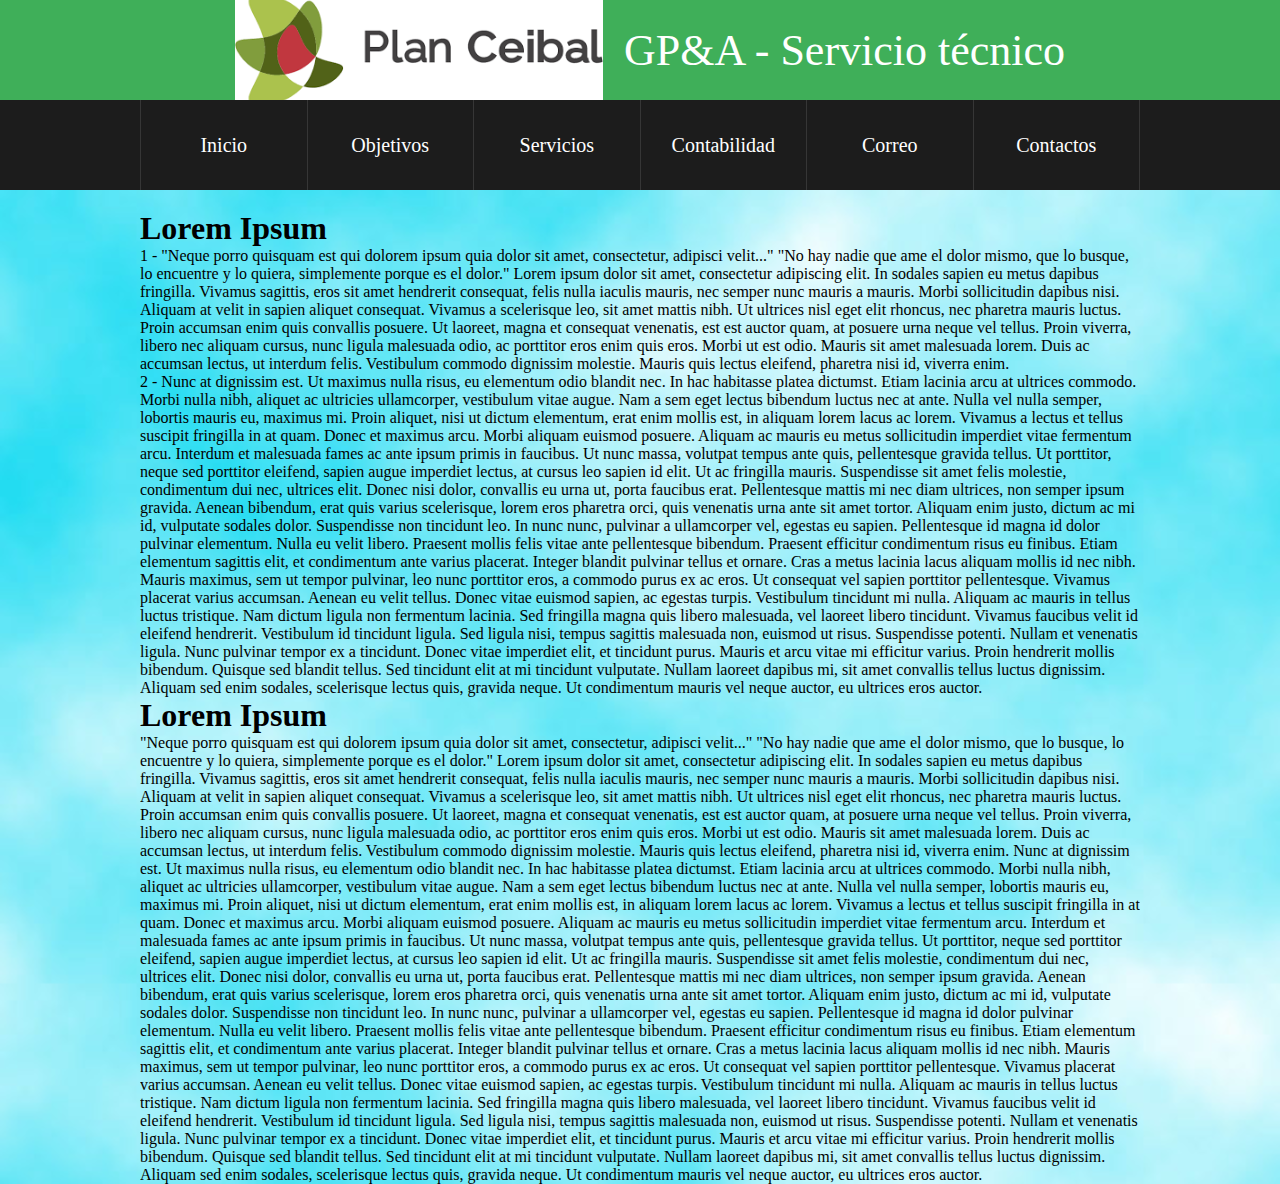
<file: paginas/Servicios.html>
<!DOCTYPE html>
<html lang="en">
<head>

	<title> Pagian D&O </title>
	<meta charset="utf-8">
	<meta name="viewport" content="width=divace-width, initial-scale=1">
	<link rel="stylesheet" type="text/css" href="../estilos.css">

</head>

<body class="fondo">

	<section class="title">
		<div class="logo-container"> 
			<img src="../logo.jpg" class="wrapper">
		</div>
		<h1> GP&A - Servicio técnico </h1>
	</section>

	<header class="header">
		
	<nav class="navegation">
		<ul class="menu">
			<li class="first-item">
				<a href="../Inicio.html">
					<img src="../1.jpg" alt="" class="imagen">
					<span class="text-item"> Inicio </span>
					<span class="down-item"></span>
				</a>
			</li>
			<li>
				<a href="Objetivos.html">
					<img src="../2.jpg" alt="" class="imagen">
					<span class="text-item"> Objetivos </span>
					<span class="down-item"></span>
				</a>
			</li>
			<li>
				<a href="#">
					<img src="../3.jpg" alt="" class="imagen">
					<span class="text-item"> Servicios </span>
					<span class="down-item"></span>
				</a>
			</li>
			<li>
				<a href="Contabilidad.html">
					<img src="../4.jpg" alt="" class="imagen">
					<span class="text-item"> Contabilidad </span>
					<span class="down-item"></span>
				</a>
			</li>
			<li>
				<a href="Correo.html">
					<img src="../5.jpg" alt="" class="imagen">
					<span class="text-item"> Correo </span>
					<span class="down-item"></span>
				</a>
			</li>
			<li>
				<a href="Contactos.html">
					<img src="../6.jpg" alt="" class="imagen">
					<span class="text-item"> Contactos </span>
					<span class="down-item"></span>
				</a>
			</li>
		</ul>
	</nav>
	</header>

	
	<main class="container wrapper">

		<p>
			<h1> Lorem Ipsum  </h1>
1 - "Neque porro quisquam est qui dolorem ipsum quia dolor sit amet, consectetur, adipisci velit..."
"No hay nadie que ame el dolor mismo, que lo busque, lo encuentre y lo quiera, simplemente porque es el dolor."
Lorem ipsum dolor sit amet, consectetur adipiscing elit. In sodales sapien eu metus dapibus fringilla. Vivamus sagittis, eros sit amet hendrerit consequat, felis nulla iaculis mauris, nec semper nunc mauris a mauris. Morbi sollicitudin dapibus nisi. Aliquam at velit in sapien aliquet consequat. Vivamus a scelerisque leo, sit amet mattis nibh. Ut ultrices nisl eget elit rhoncus, nec pharetra mauris luctus. Proin accumsan enim quis convallis posuere. Ut laoreet, magna et consequat venenatis, est est auctor quam, at posuere urna neque vel tellus. Proin viverra, libero nec aliquam cursus, nunc ligula malesuada odio, ac porttitor eros enim quis eros. Morbi ut est odio. Mauris sit amet malesuada lorem. Duis ac accumsan lectus, ut interdum felis. Vestibulum commodo dignissim molestie. Mauris quis lectus eleifend, pharetra nisi id, viverra enim.<br>

2 - Nunc at dignissim est. Ut maximus nulla risus, eu elementum odio blandit nec. In hac habitasse platea dictumst. Etiam lacinia arcu at ultrices commodo. Morbi nulla nibh, aliquet ac ultricies ullamcorper, vestibulum vitae augue. Nam a sem eget lectus bibendum luctus nec at ante. Nulla vel nulla semper, lobortis mauris eu, maximus mi. Proin aliquet, nisi ut dictum elementum, erat enim mollis est, in aliquam lorem lacus ac lorem. Vivamus a lectus et tellus suscipit fringilla in at quam. Donec et maximus arcu. Morbi aliquam euismod posuere. Aliquam ac mauris eu metus sollicitudin imperdiet vitae fermentum arcu.

Interdum et malesuada fames ac ante ipsum primis in faucibus. Ut nunc massa, volutpat tempus ante quis, pellentesque gravida tellus. Ut porttitor, neque sed porttitor eleifend, sapien augue imperdiet lectus, at cursus leo sapien id elit. Ut ac fringilla mauris. Suspendisse sit amet felis molestie, condimentum dui nec, ultrices elit. Donec nisi dolor, convallis eu urna ut, porta faucibus erat. Pellentesque mattis mi nec diam ultrices, non semper ipsum gravida. Aenean bibendum, erat quis varius scelerisque, lorem eros pharetra orci, quis venenatis urna ante sit amet tortor. Aliquam enim justo, dictum ac mi id, vulputate sodales dolor. Suspendisse non tincidunt leo. In nunc nunc, pulvinar a ullamcorper vel, egestas eu sapien. Pellentesque id magna id dolor pulvinar elementum. Nulla eu velit libero. Praesent mollis felis vitae ante pellentesque bibendum.

Praesent efficitur condimentum risus eu finibus. Etiam elementum sagittis elit, et condimentum ante varius placerat. Integer blandit pulvinar tellus et ornare. Cras a metus lacinia lacus aliquam mollis id nec nibh. Mauris maximus, sem ut tempor pulvinar, leo nunc porttitor eros, a commodo purus ex ac eros. Ut consequat vel sapien porttitor pellentesque. Vivamus placerat varius accumsan. Aenean eu velit tellus. Donec vitae euismod sapien, ac egestas turpis. Vestibulum tincidunt mi nulla. Aliquam ac mauris in tellus luctus tristique. Nam dictum ligula non fermentum lacinia. Sed fringilla magna quis libero malesuada, vel laoreet libero tincidunt. Vivamus faucibus velit id eleifend hendrerit.

Vestibulum id tincidunt ligula. Sed ligula nisi, tempus sagittis malesuada non, euismod ut risus. Suspendisse potenti. Nullam et venenatis ligula. Nunc pulvinar tempor ex a tincidunt. Donec vitae imperdiet elit, et tincidunt purus. Mauris et arcu vitae mi efficitur varius. Proin hendrerit mollis bibendum. Quisque sed blandit tellus. Sed tincidunt elit at mi tincidunt vulputate. Nullam laoreet dapibus mi, sit amet convallis tellus luctus dignissim. Aliquam sed enim sodales, scelerisque lectus quis, gravida neque. Ut condimentum mauris vel neque auctor, eu ultrices eros auctor.
		</p>

		<p>
			<h1> Lorem Ipsum  </h1>
"Neque porro quisquam est qui dolorem ipsum quia dolor sit amet, consectetur, adipisci velit..."
"No hay nadie que ame el dolor mismo, que lo busque, lo encuentre y lo quiera, simplemente porque es el dolor."
Lorem ipsum dolor sit amet, consectetur adipiscing elit. In sodales sapien eu metus dapibus fringilla. Vivamus sagittis, eros sit amet hendrerit consequat, felis nulla iaculis mauris, nec semper nunc mauris a mauris. Morbi sollicitudin dapibus nisi. Aliquam at velit in sapien aliquet consequat. Vivamus a scelerisque leo, sit amet mattis nibh. Ut ultrices nisl eget elit rhoncus, nec pharetra mauris luctus. Proin accumsan enim quis convallis posuere. Ut laoreet, magna et consequat venenatis, est est auctor quam, at posuere urna neque vel tellus. Proin viverra, libero nec aliquam cursus, nunc ligula malesuada odio, ac porttitor eros enim quis eros. Morbi ut est odio. Mauris sit amet malesuada lorem. Duis ac accumsan lectus, ut interdum felis. Vestibulum commodo dignissim molestie. Mauris quis lectus eleifend, pharetra nisi id, viverra enim.

Nunc at dignissim est. Ut maximus nulla risus, eu elementum odio blandit nec. In hac habitasse platea dictumst. Etiam lacinia arcu at ultrices commodo. Morbi nulla nibh, aliquet ac ultricies ullamcorper, vestibulum vitae augue. Nam a sem eget lectus bibendum luctus nec at ante. Nulla vel nulla semper, lobortis mauris eu, maximus mi. Proin aliquet, nisi ut dictum elementum, erat enim mollis est, in aliquam lorem lacus ac lorem. Vivamus a lectus et tellus suscipit fringilla in at quam. Donec et maximus arcu. Morbi aliquam euismod posuere. Aliquam ac mauris eu metus sollicitudin imperdiet vitae fermentum arcu.

Interdum et malesuada fames ac ante ipsum primis in faucibus. Ut nunc massa, volutpat tempus ante quis, pellentesque gravida tellus. Ut porttitor, neque sed porttitor eleifend, sapien augue imperdiet lectus, at cursus leo sapien id elit. Ut ac fringilla mauris. Suspendisse sit amet felis molestie, condimentum dui nec, ultrices elit. Donec nisi dolor, convallis eu urna ut, porta faucibus erat. Pellentesque mattis mi nec diam ultrices, non semper ipsum gravida. Aenean bibendum, erat quis varius scelerisque, lorem eros pharetra orci, quis venenatis urna ante sit amet tortor. Aliquam enim justo, dictum ac mi id, vulputate sodales dolor. Suspendisse non tincidunt leo. In nunc nunc, pulvinar a ullamcorper vel, egestas eu sapien. Pellentesque id magna id dolor pulvinar elementum. Nulla eu velit libero. Praesent mollis felis vitae ante pellentesque bibendum.

Praesent efficitur condimentum risus eu finibus. Etiam elementum sagittis elit, et condimentum ante varius placerat. Integer blandit pulvinar tellus et ornare. Cras a metus lacinia lacus aliquam mollis id nec nibh. Mauris maximus, sem ut tempor pulvinar, leo nunc porttitor eros, a commodo purus ex ac eros. Ut consequat vel sapien porttitor pellentesque. Vivamus placerat varius accumsan. Aenean eu velit tellus. Donec vitae euismod sapien, ac egestas turpis. Vestibulum tincidunt mi nulla. Aliquam ac mauris in tellus luctus tristique. Nam dictum ligula non fermentum lacinia. Sed fringilla magna quis libero malesuada, vel laoreet libero tincidunt. Vivamus faucibus velit id eleifend hendrerit.

Vestibulum id tincidunt ligula. Sed ligula nisi, tempus sagittis malesuada non, euismod ut risus. Suspendisse potenti. Nullam et venenatis ligula. Nunc pulvinar tempor ex a tincidunt. Donec vitae imperdiet elit, et tincidunt purus. Mauris et arcu vitae mi efficitur varius. Proin hendrerit mollis bibendum. Quisque sed blandit tellus. Sed tincidunt elit at mi tincidunt vulputate. Nullam laoreet dapibus mi, sit amet convallis tellus luctus dignissim. Aliquam sed enim sodales, scelerisque lectus quis, gravida neque. Ut condimentum mauris vel neque auctor, eu ultrices eros auctor.
		</p>

	</main>

	<script src="https://code.jquery.com/jquery-3.4.1.min.js" type="text/javascript"></script>
	<script src="../scripts.js" type="text/javascript"></script>

</body>

</html>
</file>
<file: estilos.css>
*{
	margin: 0;
	padding: 0;
	-webkit-box-sizing: border-box;
	-moz-box-sizing: border-box;
	box-sizing: border-box;
}

body {
	font-family: "Century Gothic";
}

header	{
	width: 100%;
	background: silver;
	margin-bottom: 20px;
}

a	{
	text-decoration: none;
}

ul	{
	list-style: none;
}

img	{
	max-width: 100%; /*-- Tamaño de las imagenes --*/
}
/*-------------------------------*/

.title {
	width: 100%;
	background: #3FAF59;
	height: 100px;
	display: flex;
	align-items: center;
	justify-content: center;
}

.title h1	{
	color: #fff;
	font-size: 44px;
	font-weight: 50;
	text-align: center;
}

.wrapper	{
	width: 90%;
	max-width: 1000px;
	margin: auto;
	overflow: hidden;
}

.logo-container	{
	display: flex;
	justify-content: space-between;
	align-items: center;
}

.menu-icon	{
	display: none;
	position: right;

}

.navegation	{
	width: 100%;
	background: #1C1C1C;
	display: flex;
	justify-content: center;
}

.navegation ul{
	list-style: none;
}

.menu	{
	width: 1000px;
	display: flex;
	flex-wrap: wrap;
	background: gray;
	height: 90px;
}

.menu li {
	flex-basis: 0;
	flex-grow: 1;
	border-right: 1px solid #363636;
	position: relative;
}

.menu .first-item	{
	border-left: 1px solid #363636;	
}

.menu li a {
	display: flex;
	flex-direction: column;
	font-size: 20px;
}

.menu .imagen {
	position: absolute;
	bottom: 0;
	right: 30px;
	width: 0%;
	z-index: 20;

	-webkit-transition: .4s ease;
	-moz-transition: .4s ease;
	-o-transition: .4s ease;
	transition: .4s ease;

}


.menu li a .text-item	{
	width: 100%;
	height: 100%;
	display: flex;
	justify-content: center;
	align-items: center;
	text-align: center;
	color: white;
	top: 0%;
	position: absolute;
	z-index: 10;

	-webkit-transition: .4s ease;
	-moz-transition: .4s ease;
	-o-transition: .4s ease;
	transition: .4s ease;
}

.menu li a .down-item {
	position: absolute;
	top: 0%;
	width: 100%;
	height: 100%;
	background: #1C1C1C;

	-webkit-transition: .4s ease;
	-moz-transition: .4s ease;
	-o-transition: .4s ease;
	transition: .4s ease;
}

.menu li:hover .down-item, .menu li:hover .text-item	{
	top: 100%;
	height: 115%;
}

.menu li:hover .imagen{
	width: 100%;
	right: 0px;
}

.fondo {
  background-image: url(paisaje.jpg);
  width: 100%;
  height: 100vh;
  background-size: cover;
  background-position: center;
}

.menu > ul {
	position: relative;
	display: inline-block;
}

.menu > ul  > li > a{
	display: block;
	padding: 15px 20px;
	color: #353535;
	font-family: 'Open sans';
	text-decoration: none;
}

.menu ul a:hover{
	color: #CE7D35;
	transition: all .3s;
}

@media only screen and (max-width: 950px) {
	header .logo,
	header nav {
		width: 100%;
		text-align: center;
		line-height: 100px;
	}

	.menu-icon	{
		display: block;
		cursor: pointer;
	}
}
</file>
